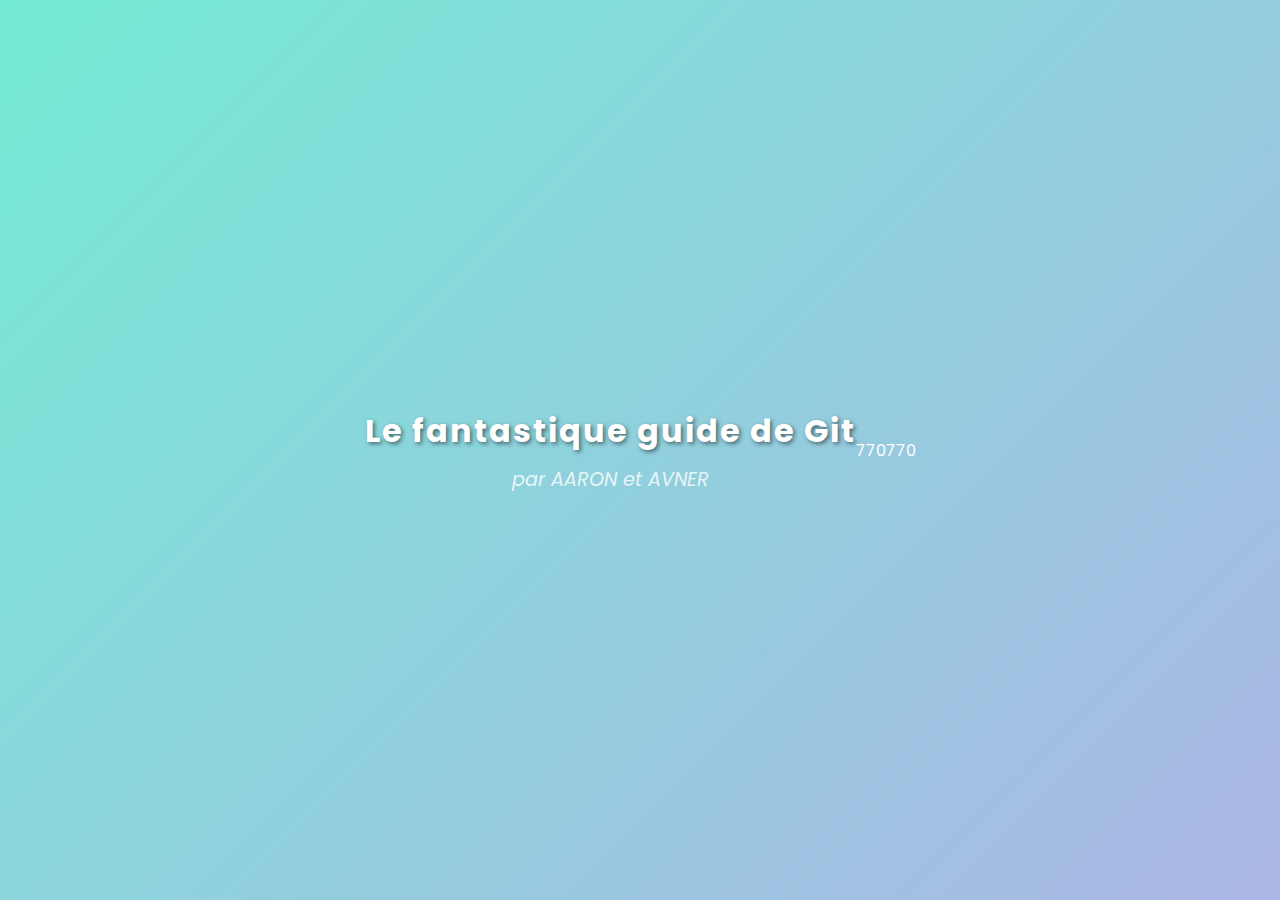
<file: index.html>
<!DOCTYPE html>
<html lang="fr">
    <head>
        <meta charset="UTF-8">
        <meta name="viewport" content="width=device-width, initial-scale=1.0">
        <title>TP4 - Super Cool</title>
        <!-- Lien vers Google Fonts -->
        <link href="https://fonts.googleapis.com/css2?family=Poppins:wght@300;400;600&display=swap" rel="stylesheet">
        <!-- Lien vers la feuille de style -->
        <link rel="stylesheet" href="style.css">
    </head>
    <body>
        <div class="container">
            <p>Le fantastique guide de Git</p>
            <p>par AARON et AVNER</p>
        </div>

        <!-- Décorations visibles -->
        <div class="star-of-david" style="top: 10%; left: 10%;"></div>
        <div class="star-of-david" style="top: 50%; left: 75%;"></div>
        <div class="star-of-david" style="top: 80%; left: 40%;"></div>
        <div class="seven-seventy" style="top: 30%; left: 30%;">770</div>
        <div class="seven-seventy" style="top: 60%; left: 70%;">770</div>
    </body>
</html>
</file>
<file: style.css>
/* Appliquer un style de base à toute la page */
body {
    font-family: 'Poppins', sans-serif; /* Police moderne */
    background: linear-gradient(135deg, #74ebd5, #acb6e5); /* Dégradé élégant */
    color: #ffffff; /* Texte blanc */
    margin: 0;
    display: flex;
    justify-content: center;
    align-items: center;
    height: 100vh;
    text-align: center;
    overflow: hidden;
}

/* Styliser les paragraphes */
p {
    margin: 10px 0;
}

/* Premier paragraphe : Titre principal */
p:first-of-type {
    font-size: 2rem;
    font-weight: bold;
    text-shadow: 2px 2px 4px rgba(0, 0, 0, 0.5); /* Effet d'ombre pour le texte */
    letter-spacing: 2px; /* Espacement entre les lettres */
}

/* Second paragraphe : Sous-titre */
p:last-of-type {
    font-size: 1.2rem;
    font-style: italic;
    color: rgba(255, 255, 255, 0.8); /* Couleur légèrement transparente */
}

/* Animation de survol pour les paragraphes */
p:hover {
    transform: scale(1.05); /* Zoom subtil */
    transition: transform 0.3s ease-in-out; /* Animation fluide */
}
</file>
